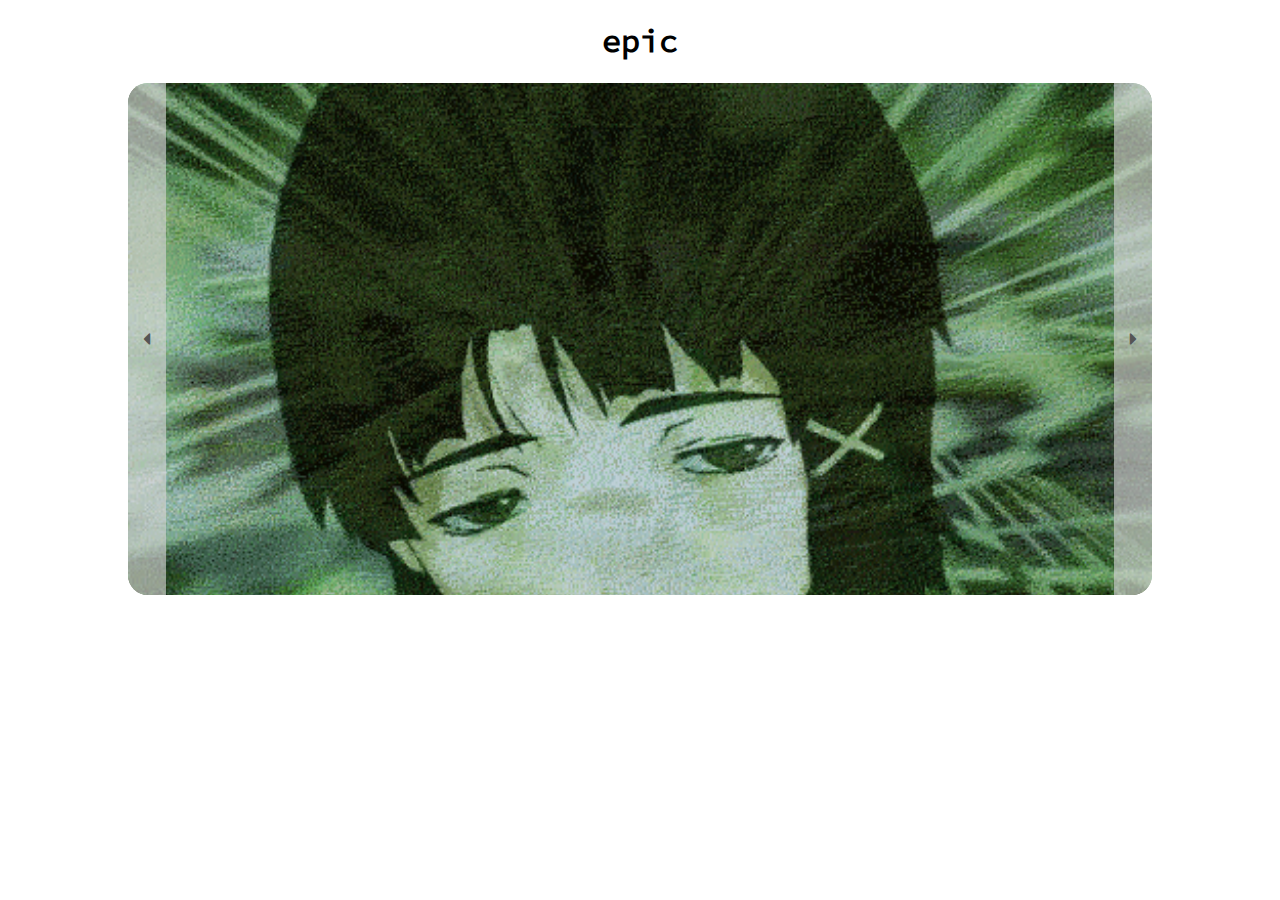
<file: index.html>
<!DOCTYPE html>
<html lang="en">

<head>
  <meta charset="UTF-8">
  <meta http-equiv="X-UA-Compatible" content="IE=edge">
  <meta name="viewport" content="width=device-width, initial-scale=1.0">
  <link rel="stylesheet" href="./css/styles.css">
  <title>epic</title>
  <script src="./js/carousel.js"></script>
</head>

<body>
  <h1>epic</h1>
  <article class="container">
    <section id="carousel">

      <a class="imagecontainer" href="">
        <img src="img/1.gif" alt="gif">
      </a>
      <a class="imagecontainer" href="">
        <img src="img/2.gif" alt="gif">
      </a>
      <a class="imagecontainer" href="">
        <img src="img/3.gif" alt="gif">
      </a>
      <a class="imagecontainer" href="">
        <img src="img/4.gif" alt="gif">
      </a>
      <a class="imagecontainer" href="">
        <img src="img/5.gif" alt="gif">
      </a>
      <a class="imagecontainer" href="">
        <img src="img/6.gif" alt="gif">
      </a>
    </section>

    <button id="btnright"></button>
    <button id="btnleft"></button>

  </article>


</body>

</html>
</file>
<file: css/styles.css>
@font-face {
    font-family: "Sauce Code Pro";
    src: url(../Sauce\ Code\ Pro\ Nerd\ Font\ Complete.ttf);
}


body {
    font-family: "Sauce Code Pro";
    text-align: center;
    margin: 0vw 10vw;
}

.container {
    overflow: hidden;
    border-radius: 20px;
    position: relative;
    height: fit-content;
}

button {

    font-family: "Sauce Code Pro" !important;
}

#carousel {
    background-color: #e9e9e960;
    min-height: 40vw;
    max-height: 40vw;
    margin: 0;
    padding: 0;
    display: flex;
    align-items: center;
    position: relative;
    max-height: 500px;
    overflow-x: auto;
    overflow-y: hidden;
    scroll-behavior: smooth;
    scroll-snap-type: x mandatory;
    -webkit-overflow-scrolling: touch;

    scrollbar-width: none;

}

#carousel::-webkit-scrollbar {
  display: none;
}

#btnleft {
    left: 0vw;
}

#btnright {
    right: 0vw;
}

#btnright,
#btnleft {
    font-family: "Sauce Code Pro";
    font-size: 1.6vw;
    color: #555555;
    z-index: 999;
    width: 3vw;
    border-style: none;
    position: absolute;
    top: 0;
    height: 100%;
    background-color: #d4d4d4a4;
}

#btnright:hover,
#btnleft:hover {
    color: #959595;
    background-color: #dededee4;
    cursor: pointer;
}

.imagecontainer {
    object-fit: cover;
    box-sizing: border-box;
    /*position: 50% 30%;*/
    image-rendering: auto;
    height: 50vw;
    min-height: 50vw;
    min-width: 100%;
    margin: 0;
    padding: 0;
    scroll-snap-align: auto;
}

.imagecontainer>img {
    min-height: 50vw;
    object-fit: cover;
    object-position: 90% 90%;
    min-width: 80vw;
}

.imagecontainer:hover {
    filter: brightness(1.2);
    max-height: 105%;
}
</file>
